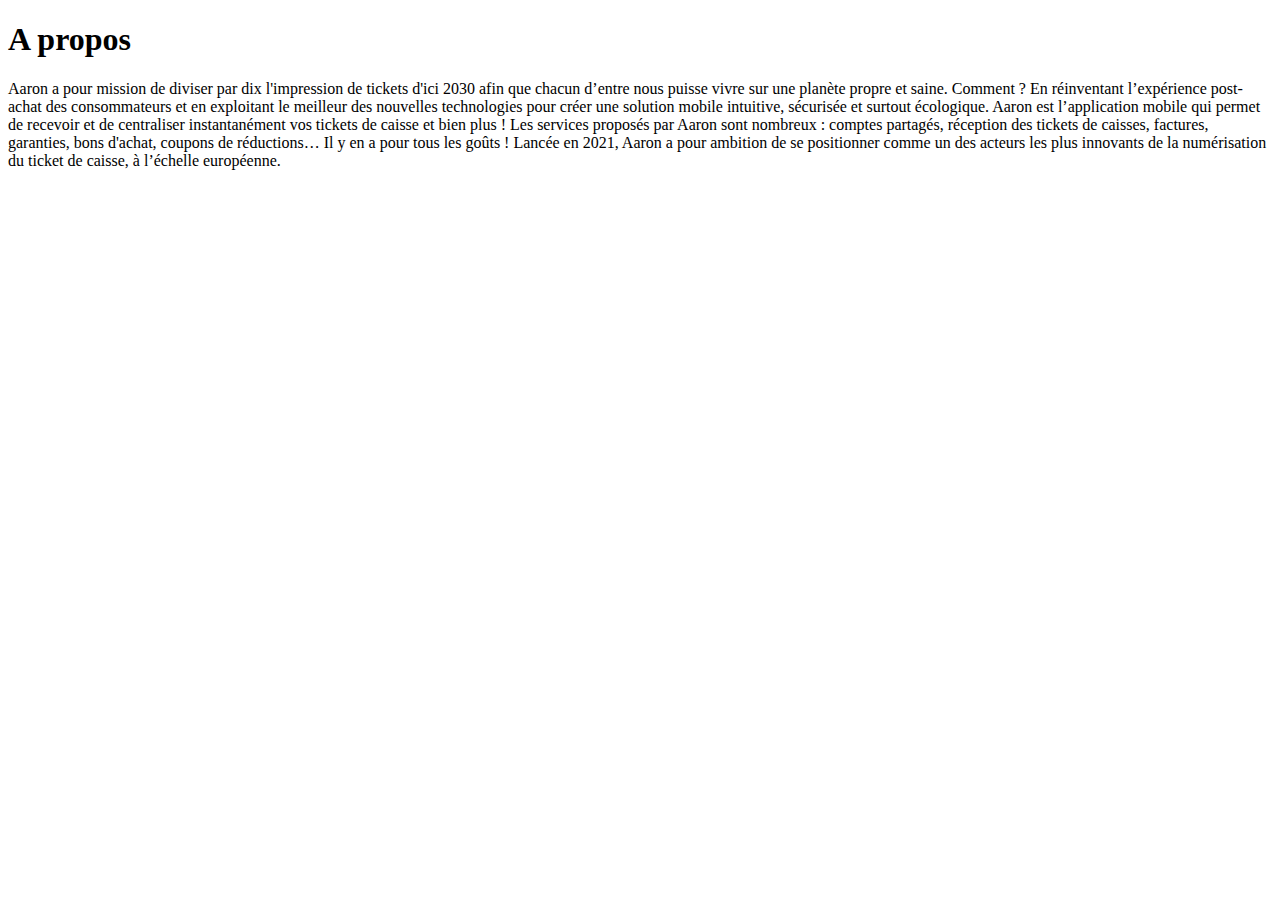
<file: Apropos.html>
<!DOCTYPE html>
<html lang="en">
<head>
    <meta charset="UTF-8">
    <meta http-equiv="X-UA-Compatible" content="IE=edge">
    <meta name="viewport" content="width=device-width, initial-scale=1.0">
    <link rel="stylesheet" href="style.css" />
    <title>Aaron</title>
</head>
<body>
    <section>
       <h1>A propos</h1> 
           <p>Aaron a pour mission de diviser par dix l'impression de tickets d'ici 2030 afin que chacun d’entre nous puisse vivre sur une planète propre et saine.

            Comment ? En réinventant l’expérience post-achat des consommateurs et en exploitant le meilleur des nouvelles technologies pour créer une solution mobile intuitive, sécurisée et surtout écologique. 
            
            Aaron est l’application mobile qui permet de recevoir et de centraliser instantanément vos tickets de caisse et bien plus !
            
            Les services proposés par Aaron sont nombreux : comptes partagés, réception des tickets de caisses, factures, garanties, bons d'achat, coupons de réductions… Il y en a pour tous les goûts ! 
            
            Lancée en 2021, Aaron a pour ambition de se positionner comme un des acteurs les plus innovants de la numérisation du ticket de caisse, à l’échelle européenne.
            </p>
    </section>
</body>
</html>
</file>
<file: style.css>
@import url(https://fonts.googleapis.com/css?family=Montserrat:400,700);

form {
  max-width: 420px;
  margin: 50px auto;
}

.feedback-input {
  color: white;
  font-family: Helvetica, Arial, sans-serif;
  font-weight: 500;
  font-size: 18px;
  border-radius: 5px;
  line-height: 22px;
  background-color: transparent;
  border: 2px solid #49cc70;
  transition: all 0.3s;
  padding: 13px;
  margin-bottom: 15px;
  width: 100%;
  box-sizing: border-box;
  outline: 0;
}

.feedback-input:focus {
  border: 2px solid #49cc70;
}

textarea {
  height: 150px;
  line-height: 150%;
  resize: vertical;
}

[type="submit"] {
  font-family: "Montserrat", Arial, Helvetica, sans-serif;
  width: 100%;
  background: rgb(35, 34, 34);
  border-radius: 5px;
  border: 0;
  cursor: pointer;
  color: white;
  font-size: 24px;
  padding-top: 10px;
  padding-bottom: 10px;
  transition: all 0.3s;
  margin-top: -4px;
  font-weight: 700;
}
[type="submit"]:hover {
  background: #49cc70;
}

.container_form {
  font-size: 24px;
  display: flex;
}

ul,
li {
  font-size: 24px;
  text-decoration: none;
}

.contact-text{
    font-size: 24px;
    margin:1rem ;
}
</file>
